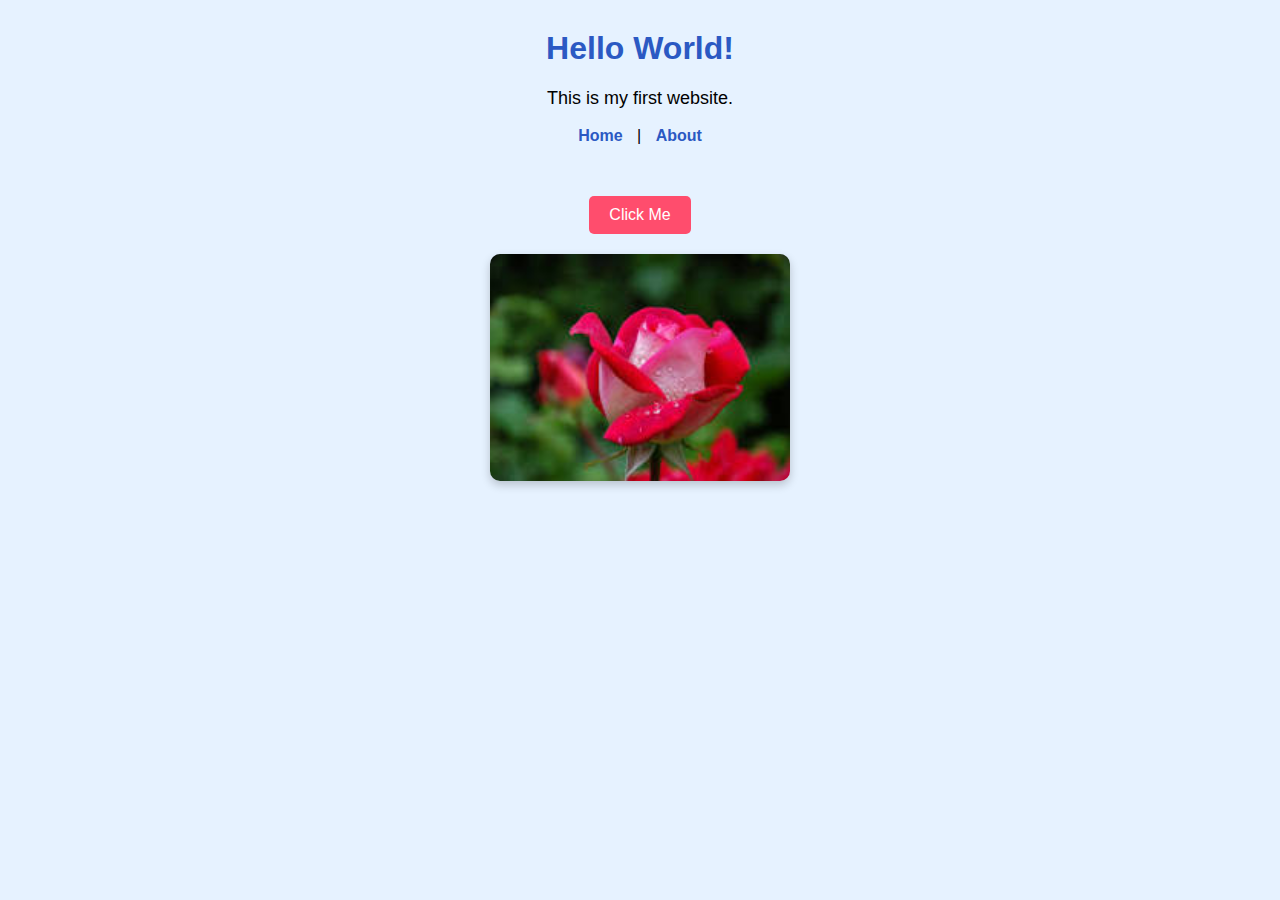
<file: index.html>
<!DOCTYPE html>
<html>
<head>
    <title>My First Website</title>
    <link rel="stylesheet" href="style.css">
</head>
<body>

    <h1>Hello World!</h1>
    <p>This is my first website.</p>

    <!-- Navigation -->
    <nav>
        <a href="index.html">Home</a> |
        <a href="about.html">About</a>
    </nav>

    <br><br>

    <button onclick="showMessage()">Click Me</button>

    <img src="photo.jpg" width="300">

    <script>
        function showMessage() {
            alert("You clicked the button!");
        }
    </script>

</body>
</html>
</file>
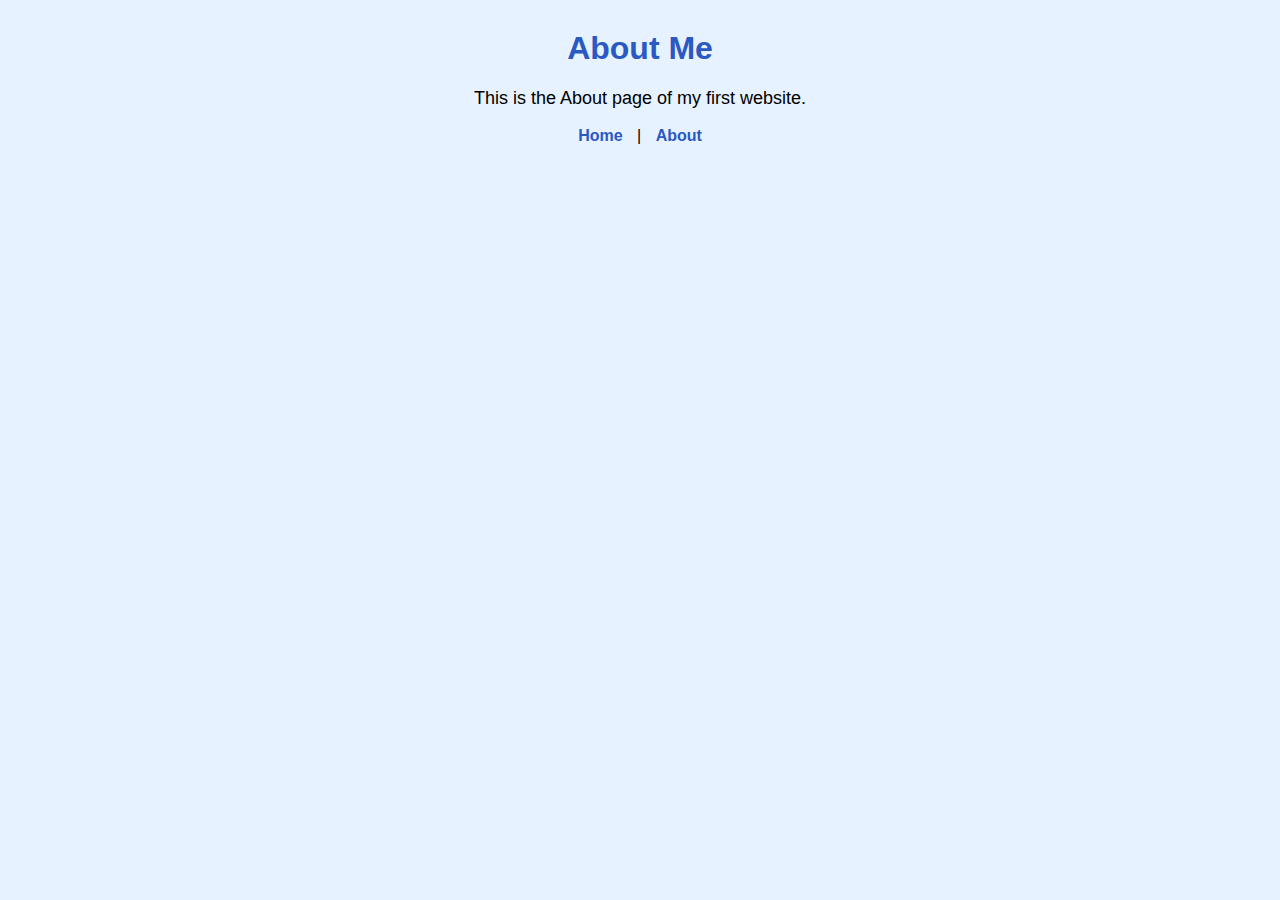
<file: about.html>
<!DOCTYPE html>
<html>
<head>
    <title>About Me</title>
    <link rel="stylesheet" href="style.css">
</head>
<body>

    <h1>About Me</h1>
    <p>This is the About page of my first website.</p>

    <!-- Navigation -->
    <nav>
        <a href="index.html">Home</a> |
        <a href="about.html">About</a>
    </nav>

</body>
</html>
</file>
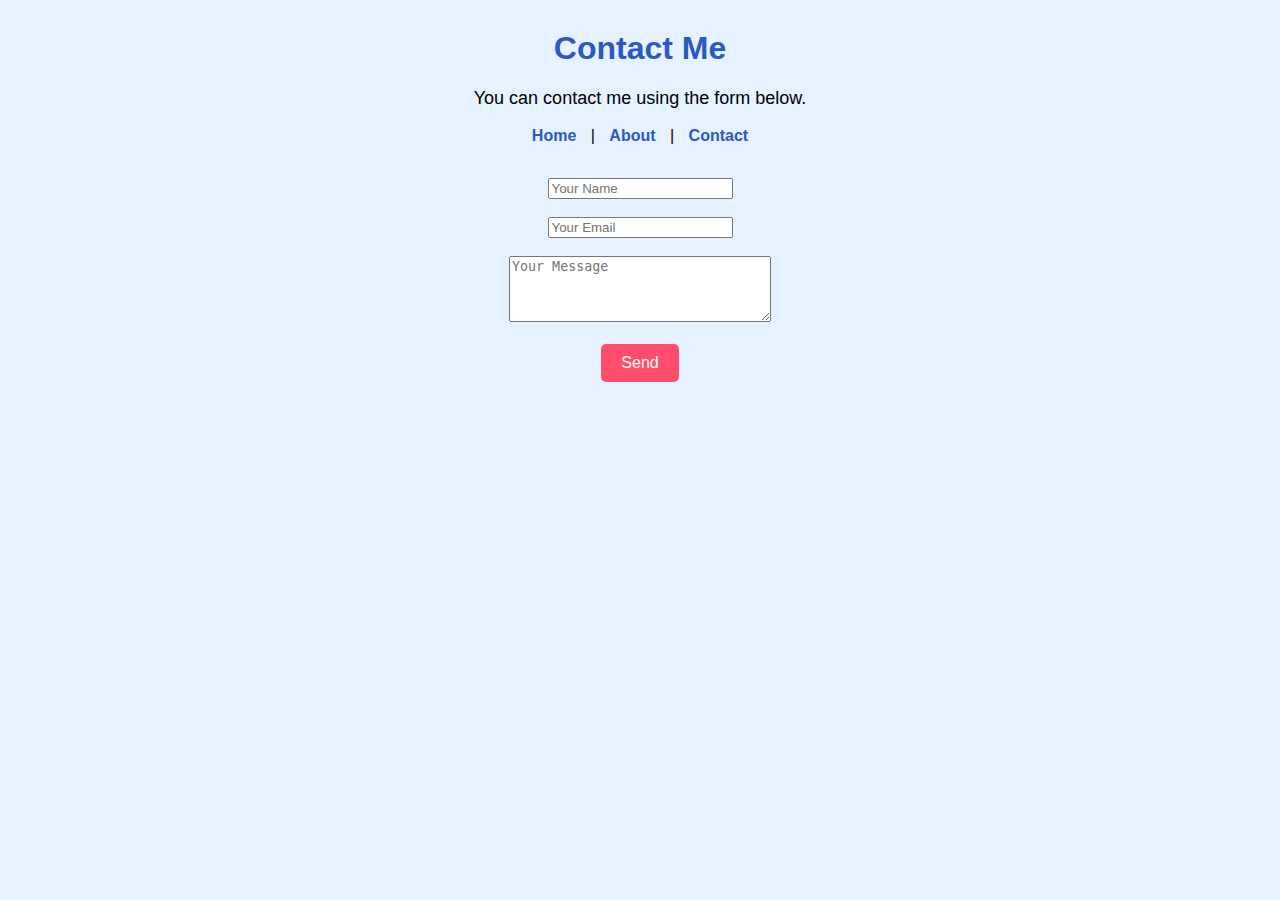
<file: contact.html>
<!DOCTYPE html>
<html>
<head>
    <title>Contact Me</title>
    <link rel="stylesheet" href="style.css">
</head>
<body>

    <h1>Contact Me</h1>
    <p>You can contact me using the form below.</p>

    <!-- Navigation -->
    <nav>
        <a href="index.html">Home</a> |
        <a href="about.html">About</a> |
        <a href="contact.html">Contact</a>
    </nav>

    <br>

    <form>
        <input type="text" placeholder="Your Name" required><br><br>
        <input type="email" placeholder="Your Email" required><br><br>
        <textarea placeholder="Your Message" rows="4" cols="30"></textarea><br><br>
        <button type="submit">Send</button>
    </form>

</body>
</html>
</file>
<file: style.css>
/* Page background and text */
body {
    background-color: #e6f2ff;
    text-align: center;
    font-family: Arial, sans-serif;
    margin: 0;
    padding: 0;
}

/* Headings */
h1 {
    color: #2b59c3;
    margin-top: 30px;
}

/* Paragraph text */
p {
    font-size: 18px;
}

/* Navigation menu */
nav {
    margin: 15px 0;
}

nav a {
    text-decoration: none;
    color: #2b59c3;
    font-weight: bold;
    margin: 0 10px;
}

nav a:hover {
    text-decoration: underline;
}

/* Button styling */
button {
    padding: 10px 20px;
    font-size: 16px;
    background-color: #ff4d6d;
    color: white;
    border: none;
    border-radius: 5px;
    cursor: pointer;
}

button:hover {
    background-color: #e63950;
}

/* Image styling */
img {
    display: block;
    margin: 20px auto;
    border-radius: 10px;
    box-shadow: 0 4px 10px rgba(0, 0, 0, 0.2);
}
</file>
